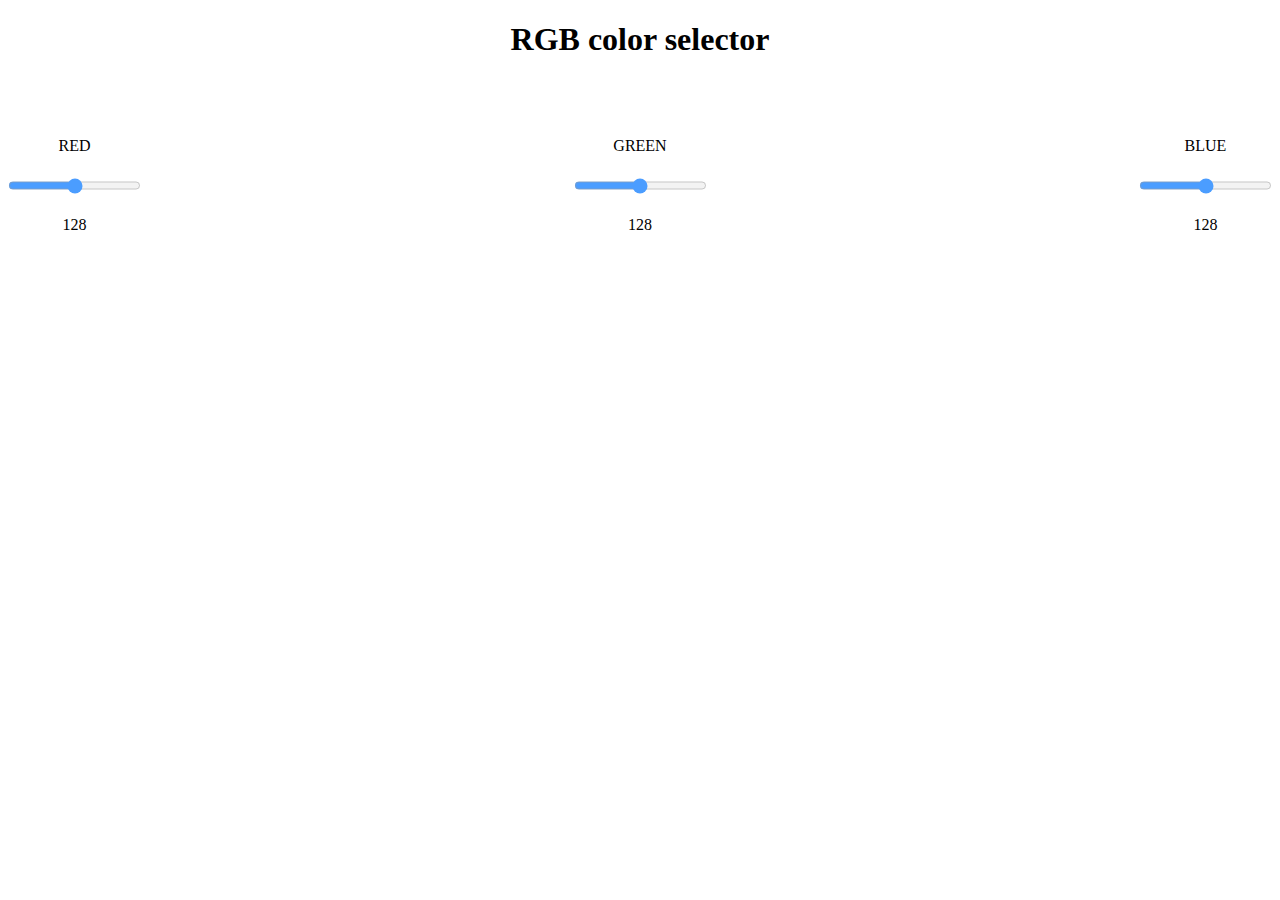
<file: Color selector/index.html>
<!DOCTYPE html>
<html lang="en">
<head>
    <meta charset="UTF-8">
    <meta name="viewport" content="width=device-width, initial-scale=1.0">
    <link rel="stylesheet" type="text/css" href="style.css">
    <title>RGB Color Selector</title>
</head>
<body>
    <div class="color-square" id="colorSquare">
        <h1>RGB color selector</h1>
    </div>

    <div class="slidecontainer">
        <div class="slider-container">
            <p>RED</p>
            <input type="range" min="0" max="255" value="128" class="slider" id="sliderRed">
            <p id="demo1">128</p>
        </div>
        <div class="slider-container">
            <p>GREEN</p>
            <input type="range" min="0" max="255" value="128" class="slider" id="sliderGreen">
            <p id="demo2">128</p>
        </div>
        <div class="slider-container">
            <p>BLUE</p>
            <input type="range" min="0" max="255" value="128" class="slider" id="sliderBlue">
            <p id="demo3">128</p>
        </div>
    </div>

    <script>
        const sliders = document.querySelectorAll(".slider");
        const outputs = document.querySelectorAll("[id^='demo']");

        // Update the value display when any slider is moved
        sliders.forEach((slider, index) => {
            slider.addEventListener("input", function() {
                outputs[index].innerHTML = this.value;
            });
        });
        const colorSquare = document.getElementById("colorSquare");

        // Update the color square when any slider is moved
        sliders.forEach((slider, index) => {
            slider.addEventListener("input", function() {
                const red = document.getElementById("sliderRed").value;
                const green = document.getElementById("sliderGreen").value;
                const blue = document.getElementById("sliderBlue").value;

                // Set the background color of the square
                colorSquare.style.backgroundColor = `rgb(${red}, ${green}, ${blue})`;
            });
        });
    </script>
</body>
</html>
</file>
<file: Color selector/style.css>
/* Basic styling for the slider container */
.slidecontainer {
    display: flex; 
    /* Use flexbox to arrange items horizontally */
    justify-content: space-between; 
    /* Distribute items evenly */
    width: 100%;
}

/* Styling for the slider itself */
.slider {
    width: 100%;
    height: 25px;
    background: #d3d3d3;
    outline: none;
    opacity: 0.7;
    transition: opacity 0.2s;
}
/* Styling for the slider handle */
.slider::-webkit-slider-thumb {
    width: 25px;
    height: 25px;
    background: #04AA6D;
    cursor: pointer;
}

.slider::-moz-range-thumb {
    width: 25px;
    height: 25px;
    background: #04AA6D;
    cursor: pointer;
}
/* Center the value display under each slider */
.slider-container {
    display: flex;
    flex-direction: column;
    align-items: center;
 }
 .color-square {
    width: 300px;
    height: 100px;    
    margin: 0 auto;
    text-align: center;
    vertical-align: text-bottom;
    text-align: center !important;
}
</file>
